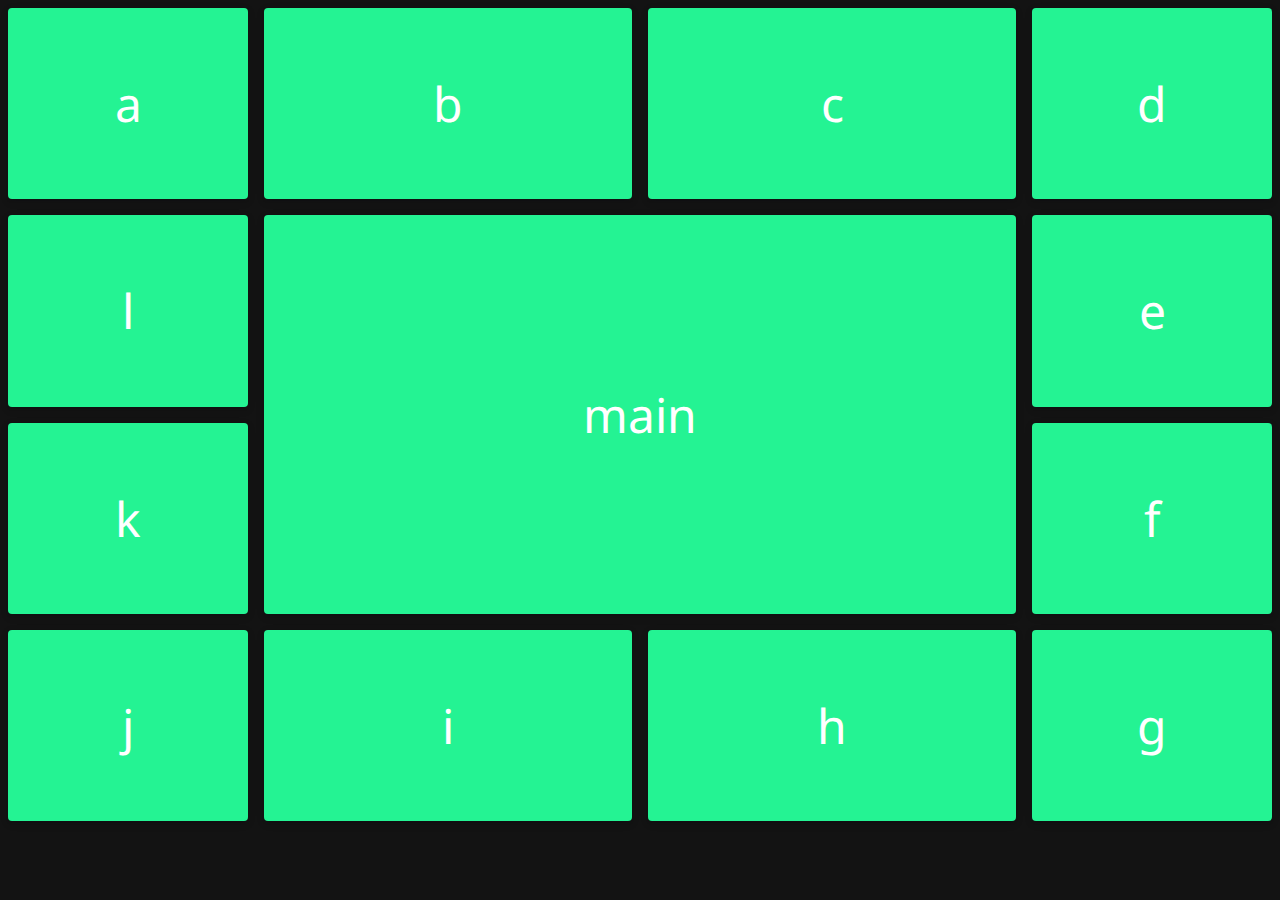
<file: grid_layout/animation-grid/index.html>
<!DOCTYPE html>
<html lang="en">
<head>
    <meta charset="UTF-8">
    <meta http-equiv="X-UA-Compatible" content="IE=edge">
    <meta name="viewport" content="width=device-width, initial-scale=1.0">
    <title>Document</title>
    <style>
      @import url('./base.css');
      @import url('./animated-grid.css');
    </style>
</head>
<body>
    <section class="animated-grid">
        <div class="card">a</div>
        <div class="card">b</div>
        <div class="card">c</div>
        <div class="card">d</div>
        <div class="card">e</div>
        <div class="card">f</div>
        <div class="card">g</div>
        <div class="card">h</div>
        <div class="card">i</div>
        <div class="card">j</div>
        <div class="card">k</div>
        <div class="card">l</div>
        <div class="card">main</div>
    </section>
</body>
</html>
</file>
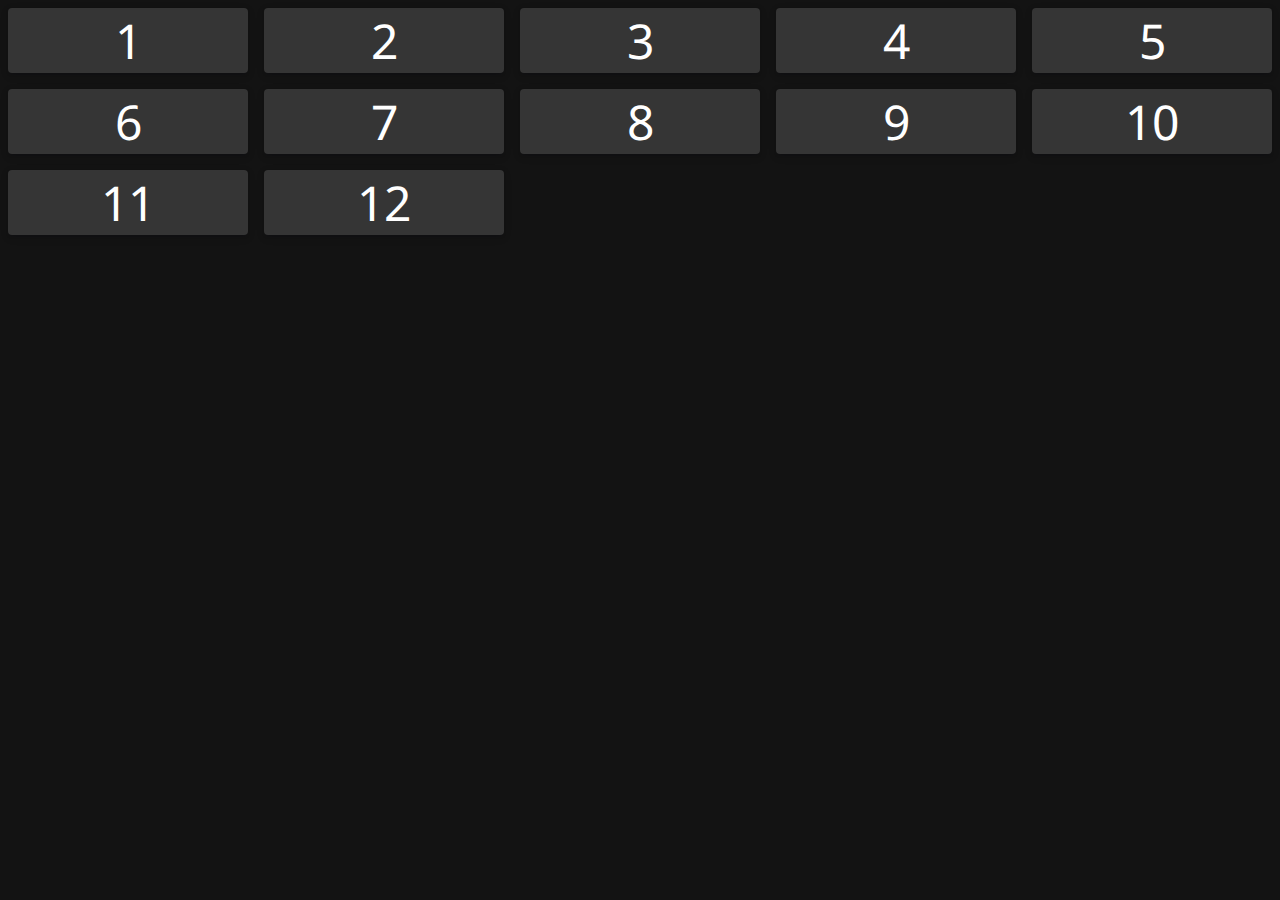
<file: grid_layout/basic-grid/index.html>
<!DOCTYPE html>
<html lang="en">
<head>
    <meta charset="UTF-8">
    <meta http-equiv="X-UA-Compatible" content="IE=edge">
    <meta name="viewport" content="width=device-width, initial-scale=1.0">
    <title>Basic Grid</title>
    <style>
        @import url('./base.css');
        @import url('./basic-grid.css');
    </style>
</head>
<body>
    <section class="basic-grid">
    <div class="card">1</div>
    <div class="card">2</div>
    <div class="card">3</div>
    <div class="card">4</div>
    <div class="card">5</div>
    <div class="card">6</div>
    <div class="card">7</div>
    <div class="card">8</div>
    <div class="card">9</div>
    <div class="card">10</div>
    <div class="card">11</div>
    <div class="card">12</div>
  </section>
</body>
</html>
</file>
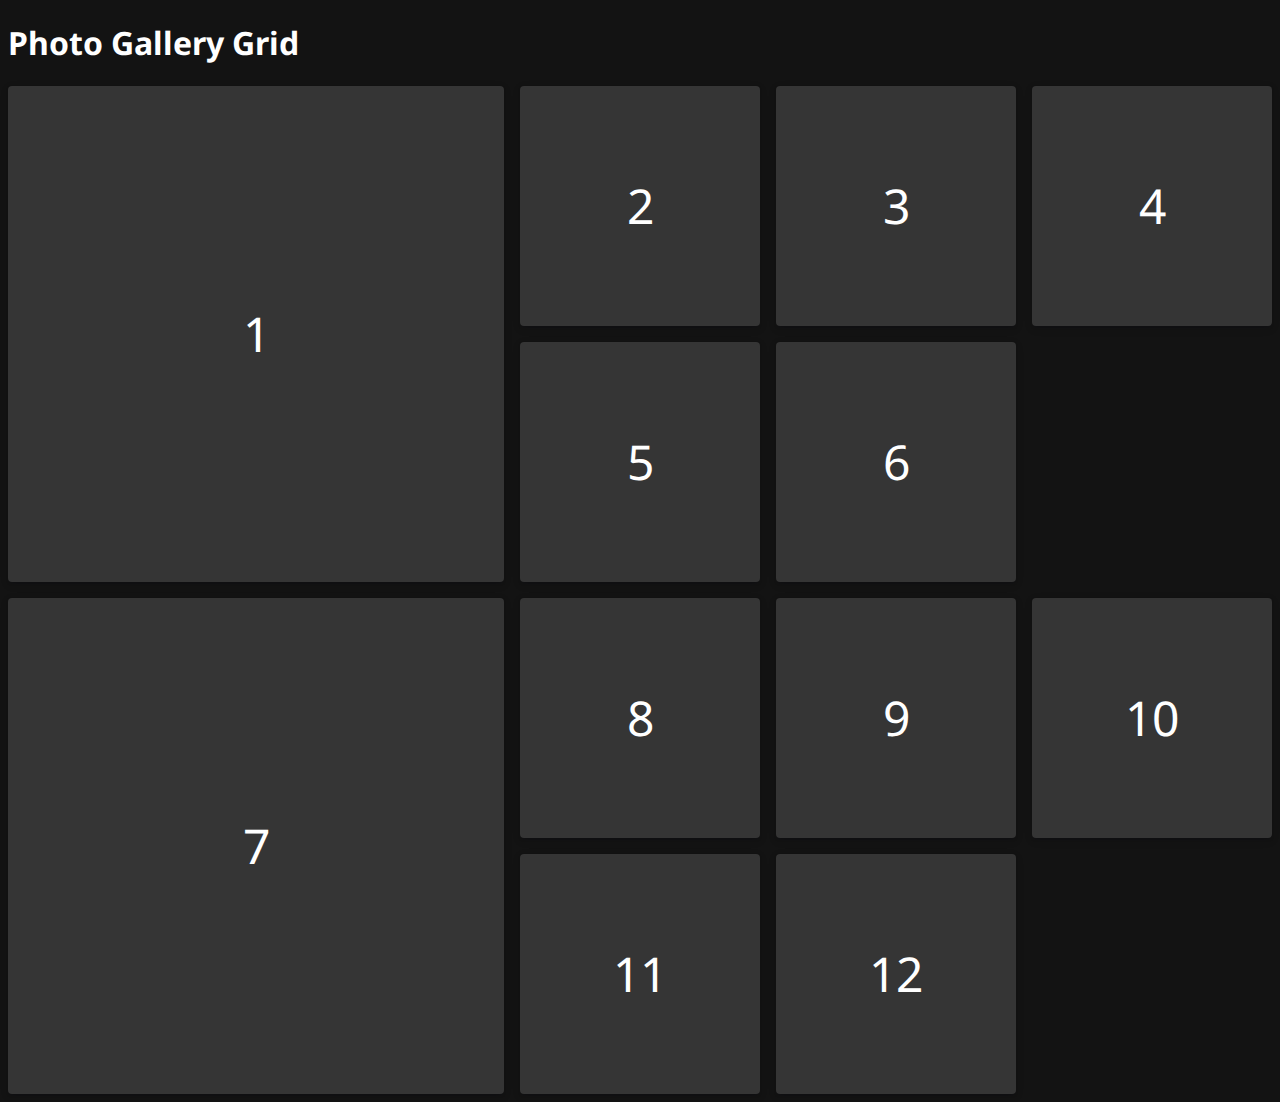
<file: grid_layout/photo-gallery-grid/index.html>
<!DOCTYPE html>
<html lang="en">
<head>
    <meta charset="UTF-8">
    <meta http-equiv="X-UA-Compatible" content="IE=edge">
    <meta name="viewport" content="width=device-width, initial-scale=1.0">
    <title>Document</title>
    <style>
        @import url('./base.css');
      @import url('./photo-grid.css');
    </style>
</head>
<body>
    <h1>Photo Gallery Grid</h1>
    <div class="photo-grid">
       <div class="card card-tall card-wide" style="background-image:url(https://images.unsplash.com/photo-1657214059264-99456d9aae24?ixlib=rb-1.2.1&ixid=MnwxMjA3fDF8MHxwaG90by1wYWdlfHx8fGVufDB8fHx8&auto=format&fit=crop&w=870&q=80) ;">
       1
    </div>
    <div class="card" style="background-image:url(https://images.unsplash.com/photo-1488646953014-85cb44e25828?ixlib=rb-1.2.1&ixid=MnwxMjA3fDB8MHxwaG90by1wYWdlfHx8fGVufDB8fHx8&auto=format&fit=crop&w=735&q=80) ;">
        2
     </div>
     <div class="card" style="background-image:url(https://images.unsplash.com/photo-1500835556837-99ac94a94552?ixlib=rb-1.2.1&ixid=MnwxMjA3fDB8MHxwaG90by1wYWdlfHx8fGVufDB8fHx8&auto=format&fit=crop&w=774&q=80) ;">
        3
     </div>
     <div class="card" style="background-image:url(https://images.unsplash.com/photo-1476514525535-07fb3b4ae5f1?ixlib=rb-1.2.1&ixid=MnwxMjA3fDB8MHxwaG90by1wYWdlfHx8fGVufDB8fHx8&auto=format&fit=crop&w=870&q=80) ;">
        4
     </div>
     <div class="card" style="background-image:url(https://images.unsplash.com/photo-1469854523086-cc02fe5d8800?ixlib=rb-1.2.1&ixid=MnwxMjA3fDB8MHxwaG90by1wYWdlfHx8fGVufDB8fHx8&auto=format&fit=crop&w=821&q=80) ;">
        5
     </div>
     <div class="card" style="background-image:url(https://images.unsplash.com/photo-1507608616759-54f48f0af0ee?ixlib=rb-1.2.1&ixid=MnwxMjA3fDB8MHxwaG90by1wYWdlfHx8fGVufDB8fHx8&auto=format&fit=crop&w=774&q=80) ;">
        6
     </div>
     <div class="card card-tall card-wide" style="background-image:url(https://images.unsplash.com/photo-1552733407-5d5c46c3bb3b?ixlib=rb-1.2.1&ixid=MnwxMjA3fDB8MHxwaG90by1wYWdlfHx8fGVufDB8fHx8&auto=format&fit=crop&w=780&q=80) ;">
        7
     </div>
     <div class="card" style="background-image:url(https://images.unsplash.com/photo-1488085061387-422e29b40080?ixlib=rb-1.2.1&ixid=MnwxMjA3fDB8MHxwaG90by1wYWdlfHx8fGVufDB8fHx8&auto=format&fit=crop&w=1031&q=80) ;">
        8
     </div>
     <div class="card" style="background-image:url(https://images.unsplash.com/photo-1523906834658-6e24ef2386f9?ixlib=rb-1.2.1&ixid=MnwxMjA3fDB8MHxwaG90by1wYWdlfHx8fGVufDB8fHx8&auto=format&fit=crop&w=766&q=80) ;">
        9
     </div>
     <div class="card" style="background-image:url(https://images.unsplash.com/photo-1568849676085-51415703900f?ixlib=rb-1.2.1&ixid=MnwxMjA3fDB8MHxwaG90by1wYWdlfHx8fGVufDB8fHx8&auto=format&fit=crop&w=774&q=80) ;">
        10
     </div>
     <div class="card" style="background-image:url(https://images.unsplash.com/photo-1500530855697-b586d89ba3ee?ixlib=rb-1.2.1&ixid=MnwxMjA3fDB8MHxwaG90by1wYWdlfHx8fGVufDB8fHx8&auto=format&fit=crop&w=774&q=80) ;">
        11
     </div>
     <div class="card" style="background-image:url(https://images.unsplash.com/photo-1533105079780-92b9be482077?ixlib=rb-1.2.1&ixid=MnwxMjA3fDB8MHxwaG90by1wYWdlfHx8fGVufDB8fHx8&auto=format&fit=crop&w=774&q=80) ;">
        12
     </div>
     
</body>
</html>
</file>
